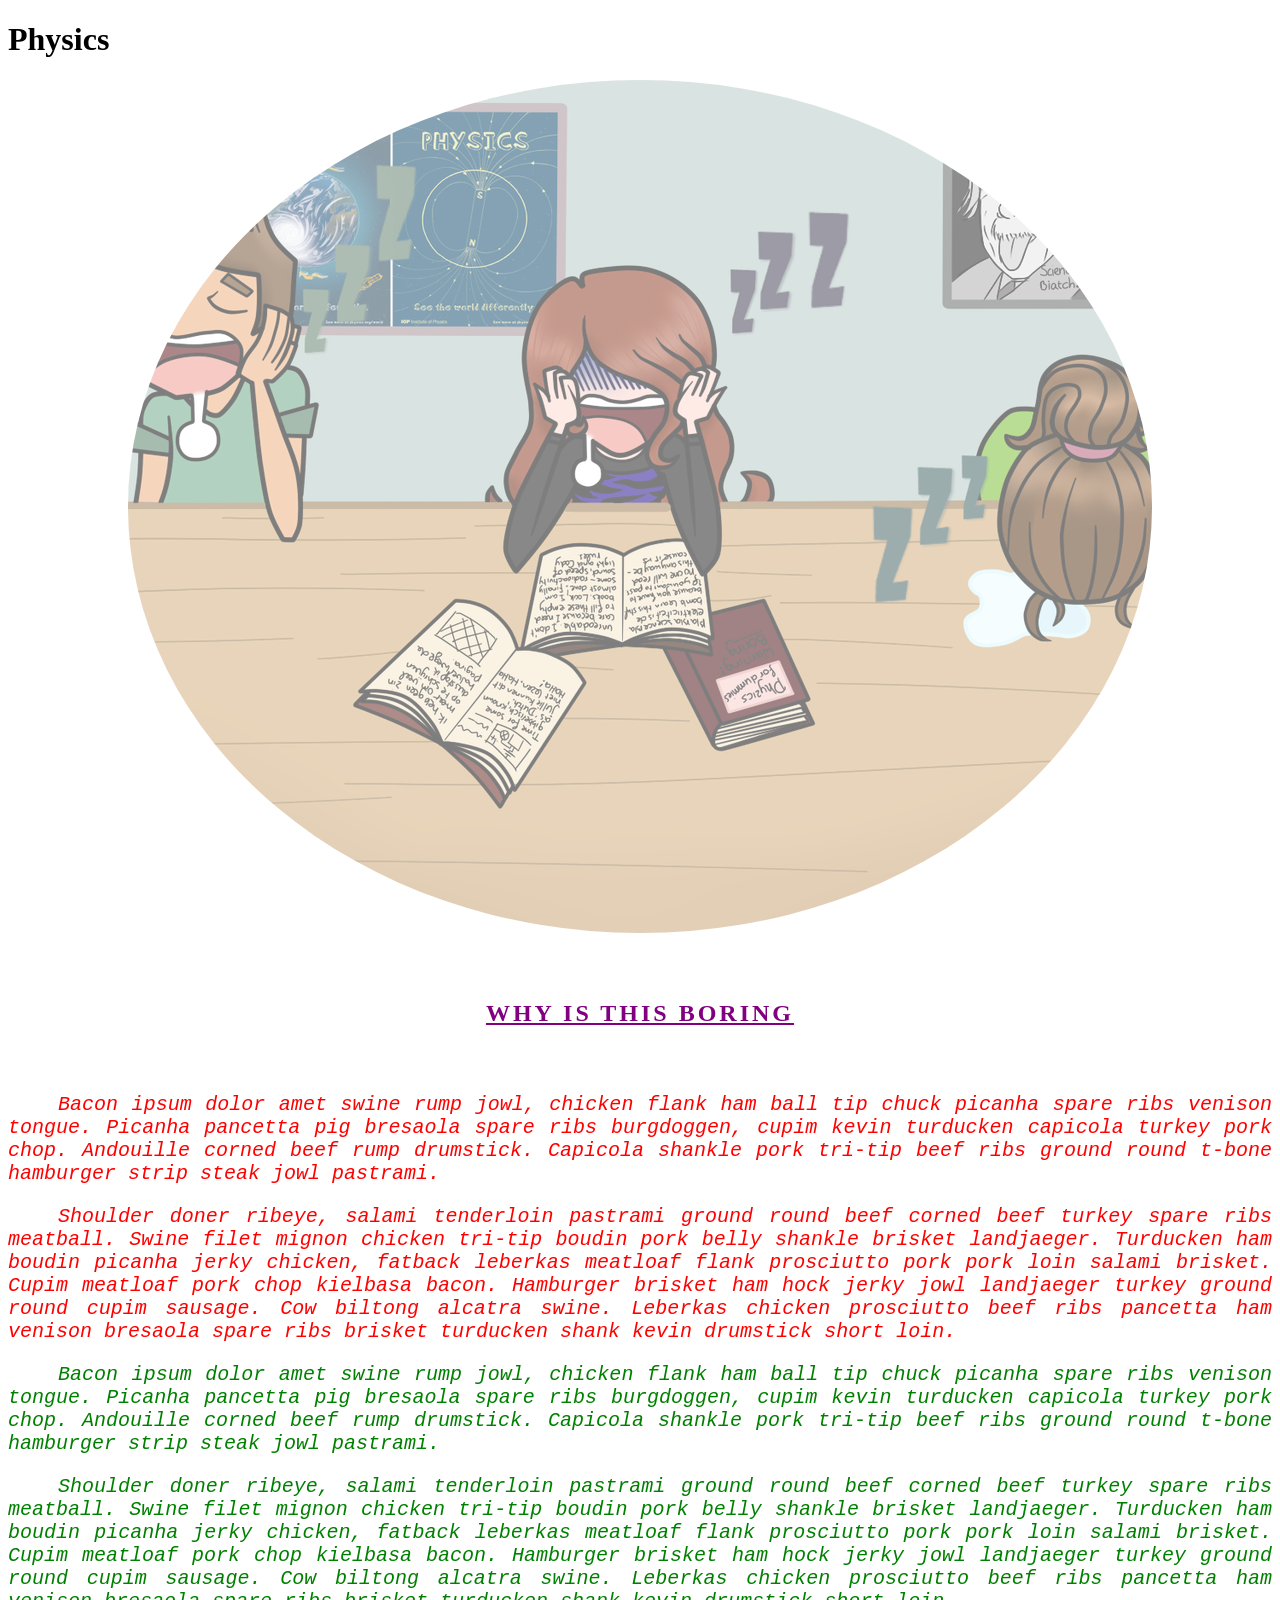
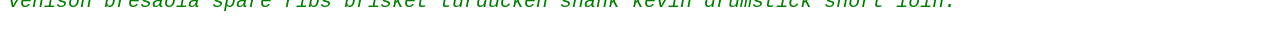
<file: index.html>
<!DOCTYPE html>
<html>
  <head>
    <link href="css/styles.css" rel="stylesheet" type="text/css">
    <title>Boring Lecture!!</title>
  </head>
  <body>
    <h1>Physics</h1>
      <img src="img/physics.jpg" class="intro">
    <h2 class="intro">why is this boring</h2>
    <div class="intro">
      <p>Bacon ipsum dolor amet swine rump jowl, chicken flank ham ball tip chuck picanha spare ribs venison tongue. Picanha pancetta pig bresaola spare ribs burgdoggen, cupim kevin turducken capicola turkey pork chop. Andouille corned beef rump drumstick. Capicola shankle pork tri-tip beef ribs ground round t-bone hamburger strip steak jowl pastrami.</p>
      <p>Shoulder doner ribeye, salami tenderloin pastrami ground round beef corned beef turkey spare ribs meatball. Swine filet mignon chicken tri-tip boudin pork belly shankle brisket landjaeger. Turducken ham boudin picanha jerky chicken, fatback leberkas meatloaf flank prosciutto pork pork loin salami brisket. Cupim meatloaf pork chop kielbasa bacon. Hamburger brisket ham hock jerky jowl landjaeger turkey ground round cupim sausage. Cow biltong alcatra swine. Leberkas chicken prosciutto beef ribs pancetta ham venison bresaola spare ribs brisket turducken shank kevin drumstick short loin.</p>
    </div>
    <div class="intro2">
      <p>Bacon ipsum dolor amet swine rump jowl, chicken flank ham ball tip chuck picanha spare ribs venison tongue. Picanha pancetta pig bresaola spare ribs burgdoggen, cupim kevin turducken capicola turkey pork chop. Andouille corned beef rump drumstick. Capicola shankle pork tri-tip beef ribs ground round t-bone hamburger strip steak jowl pastrami.</p>
      <p>Shoulder doner ribeye, salami tenderloin pastrami ground round beef corned beef turkey spare ribs meatball. Swine filet mignon chicken tri-tip boudin pork belly shankle brisket landjaeger. Turducken ham boudin picanha jerky chicken, fatback leberkas meatloaf flank prosciutto pork pork loin salami brisket. Cupim meatloaf pork chop kielbasa bacon. Hamburger brisket ham hock jerky jowl landjaeger turkey ground round cupim sausage. Cow biltong alcatra swine. Leberkas chicken prosciutto beef ribs pancetta ham venison bresaola spare ribs brisket turducken shank kevin drumstick short loin.</p>
    </div>
  </body>


</html>
</file>
<file: css/styles.css>
h2.intro {
  color: purple;
  text-transform: uppercase;
  text-decoration: underline;
  text-align: center;
  letter-spacing: 3px;
  line-height: 5;
}
div.intro {
  font-size: 20px;
  font-style: oblique;
  font-family: monospace;
  text-align: justify;
  text-indent: 50px;
  color: red;
}
img.intro {
  display: block;
  margin: auto;
  border-radius: 50%;
  opacity: 0.5;
  filter: alpha (opacity=50);
}
div.intro2 {
  font-size: 20px;
  font-style: oblique;
  font-family: monospace;
  text-align: justify;
  text-indent: 50px;
  color: green;
}
</file>
